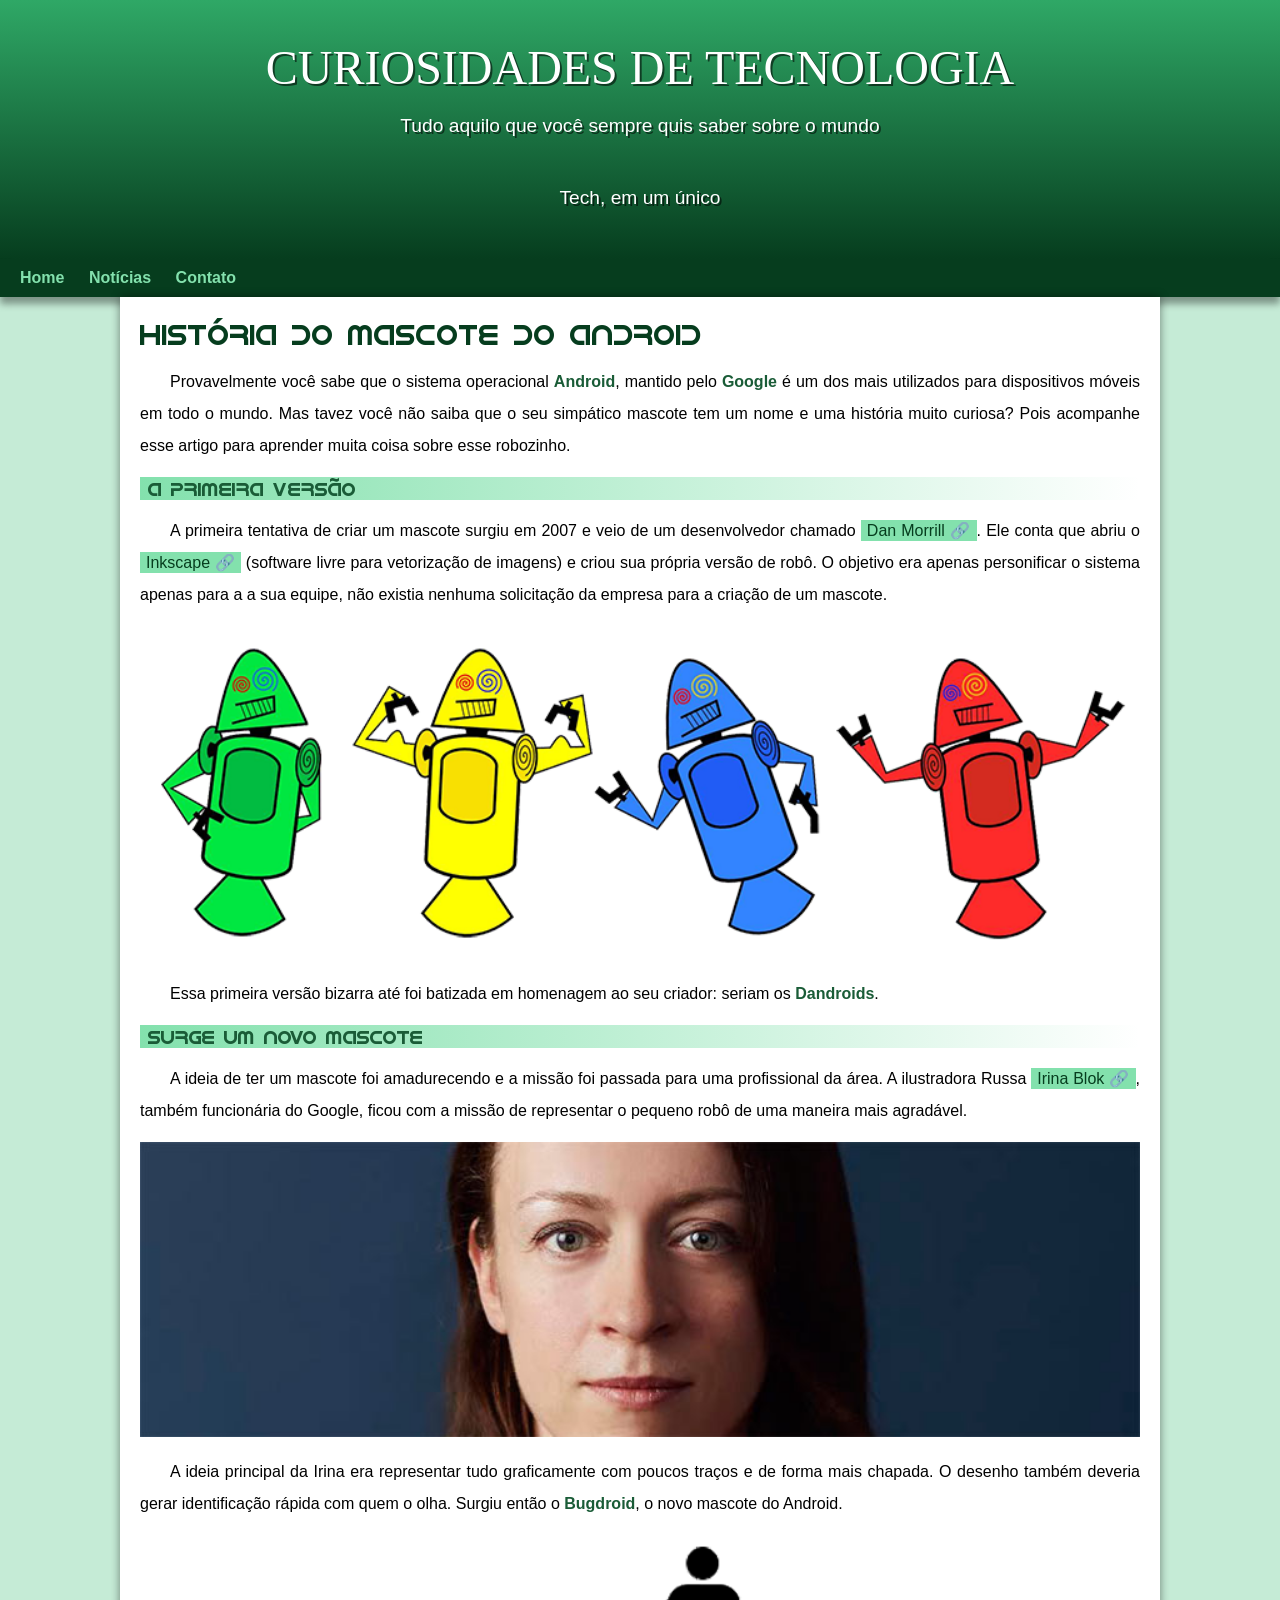
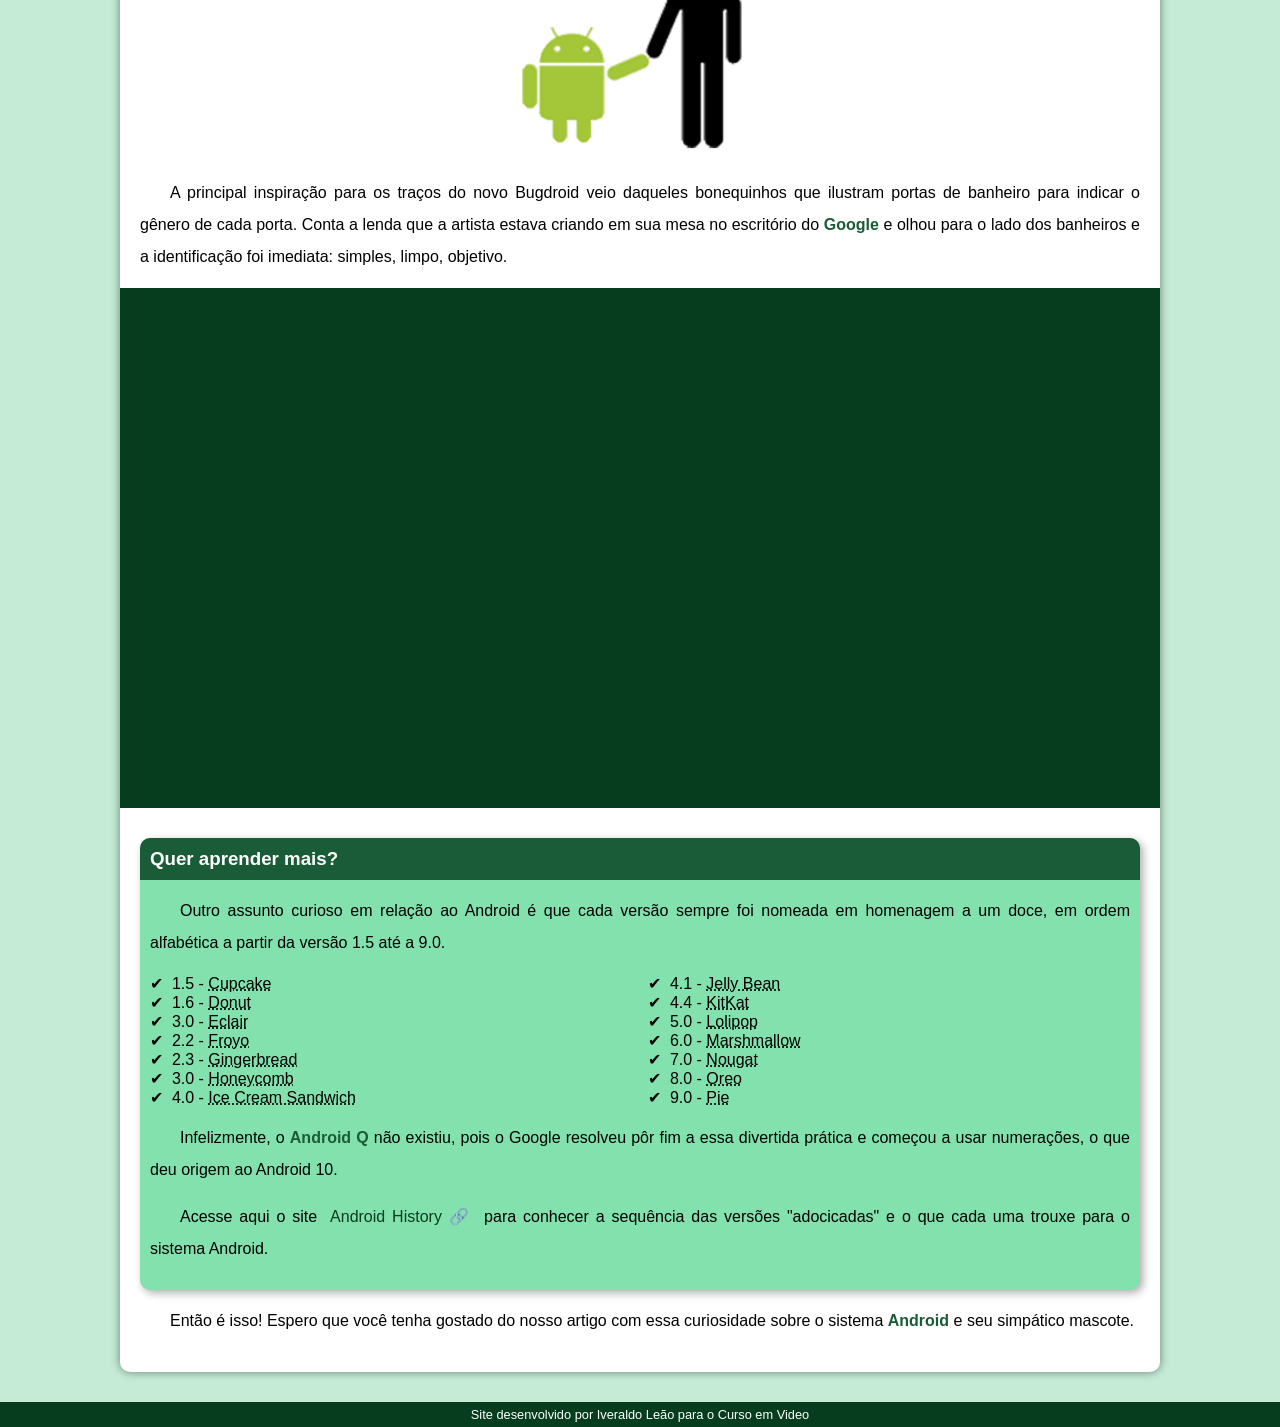
<file: index.html>
<!DOCTYPE html>
<html lang="pt-br">
<head>
    <meta charset="UTF-8">
    <meta http-equiv="X-UA-Compatible" content="IE=edge">
    <meta name="viewport" content="width=device-width, initial-scale=1.0">
    <title>Meu Site</title>
    <link rel="stylesheet" href="style.css">
    <link rel="shortcut icon" href="imagens/favicon.ico" type="image/x-icon">
</head>
<body>
    <header>
        <h1>CURIOSIDADES DE TECNOLOGIA</h1>
        <p>Tudo aquilo que você sempre quis saber sobre o mundo</p>
        <p>Tech, em um único</p>
    </header>
    <nav>
        <a href="#">Home</a>
        <a href="#">Notícias</a>
        <a href="#">Contato</a>
    </nav>
    <main>
        <article>
            <h1> HISTÓRIA DO MASCOTE DO ANDROID</h1>
            <p>Provavelmente você sabe que o sistema operacional <strong>Android</strong>, mantido pelo <strong>Google</strong> é um dos mais utilizados para dispositivos móveis em todo o mundo. Mas tavez você não saiba que o seu simpático mascote tem um nome e uma história muito curiosa? Pois acompanhe esse artigo para aprender muita coisa sobre esse robozinho.
            </p>
            <h2>A primeira versão</h2>
            <p>A primeira tentativa de criar um mascote surgiu em 2007 e veio de um desenvolvedor chamado <a href="https://androidcommunity.com/dan-morrill-shows-us-the-android-mascot-that-almost-was-20130103/" target="_blank" class="externo">Dan Morrill</a>. Ele conta que abriu o <a href="https://inkscape.org/pt-br/" target="_blank"class="externo">Inkscape</a> (software livre para vetorização de imagens) e criou sua própria versão de robô. O objetivo era apenas personificar o sistema apenas para a a sua equipe, não existia nenhuma solicitação da empresa para a criação de um mascote.
            </p>
            <picture>
                <source media="(max-width:670px )" srcset="imagens/dan-droids-pq.png">
                <img src="imagens/dan-droids.png" alt="Primeiro mascote do Android">
            </picture>
            <p>Essa primeira versão bizarra até foi batizada em homenagem ao seu criador: seriam os <strong>Dandroids</strong>.</p>
            <h2>Surge um novo mascote</h2>
            <p>A ideia de ter um mascote foi amadurecendo e a missão foi passada para uma profissional da área. A ilustradora Russa <a href="https://www.irinablok.com/" target="_blank" class="externo">Irina Blok</a>, também funcionária do Google, ficou com a missão de representar o pequeno robô de uma maneira mais agradável.
            </p>
            <picture>
                <source media="(max-width: 670px)" srcset="imagens/irina-blok-pq.jpg">
                <img src="imagens/irina-blok.jpg" alt="Irina Block">
            </picture>
            <p>A ideia principal da Irina era representar tudo graficamente com poucos traços e de forma mais chapada. O desenho também deveria gerar identificação rápida com quem o olha. Surgiu então o <strong>Bugdroid</strong>, o novo mascote do Android.
            </p>
            <img src="imagens/bugdroid.png" class="pequena" alt="Bugdroid">
            <p>A principal inspiração para os traços do novo Bugdroid veio daqueles bonequinhos que ilustram portas de banheiro para indicar o gênero de cada porta. Conta a lenda que a artista estava criando em sua mesa no escritório do <strong>Google</strong> e olhou para o lado dos banheiros e a identificação foi imediata: simples, limpo, objetivo.
            </p>
            <div class="video">
                <iframe width="560" height="315" src="https://www.youtube.com/embed/l2UDgpLz20M" title="YouTube video player" frameborder="0" allow="accelerometer; autoplay; clipboard-write; encrypted-media; gyroscope; picture-in-picture" allowfullscreen></iframe>
            </div>
            <aside>
                <h3>Quer aprender mais?</h3>
                <p>Outro assunto curioso em relação ao Android é que cada versão sempre foi nomeada em homenagem a um doce, em ordem alfabética a partir da versão 1.5 até a 9.0.</p>
                <ul>
                    <li>1.5 - <abbr title="Bolo de Copo">Cupcake</abbr></li>
                    <li>1.6 - <abbr title="Rosquinha">Donut</abbr></li>
                    <li>3.0 - <abbr title="Bomba">Eclair</abbr></li>
                    <li>2.2 - <abbr title="Iogurte Congelado">Froyo</abbr></li>
                    <li>2.3 - <abbr title="Biscoito de Gengibre">Gingerbread</abbr></li>
                    <li>3.0 - <abbr title="Favo de Mel">Honeycomb</abbr></li>
                    <li>4.0 - <abbr title="Sandwich de Sorvete">Ice Cream Sandwich</abbr></li>
                    <li>4.1 - <abbr title="Jujuba">Jelly Bean</abbr></li>
                    <li>4.4 - <abbr title="KitKat">KitKat</abbr></li>
                    <li>5.0 - <abbr title="Pirulito">Lolipop</abbr></li>
                    <li>6.0 - <abbr title="Marshmallow">Marshmallow</abbr></li>
                    <li>7.0 - <abbr title="Torrone">Nougat</abbr></li>
                    <li>8.0 - <abbr title="Oreo">Oreo</abbr></li>
                    <li>9.0 - <abbr title="Torta">Pie</abbr></li>
                </ul>
                <p>Infelizmente, o <strong>Android Q</strong> não existiu, pois o Google resolveu pôr fim a essa divertida prática e começou a usar numerações, o que deu origem ao Android 10.
                </p>
                <p> Acesse aqui o site <a href="https://www.android.com/intl" target="_blank" class="externo">Android History</a> para conhecer a sequência das versões "adocicadas" e o que cada uma trouxe para o sistema Android.</p>
            </aside>
            <p> Então é isso! Espero que você tenha gostado do nosso artigo com essa curiosidade sobre o sistema <strong>Android</strong> e seu simpático mascote.</p>
        </article>
    </main>
    <footer>
        <p>Site desenvolvido por Iveraldo Leão para o Curso em Video</p>
    </footer>
</body>
</html>
</file>
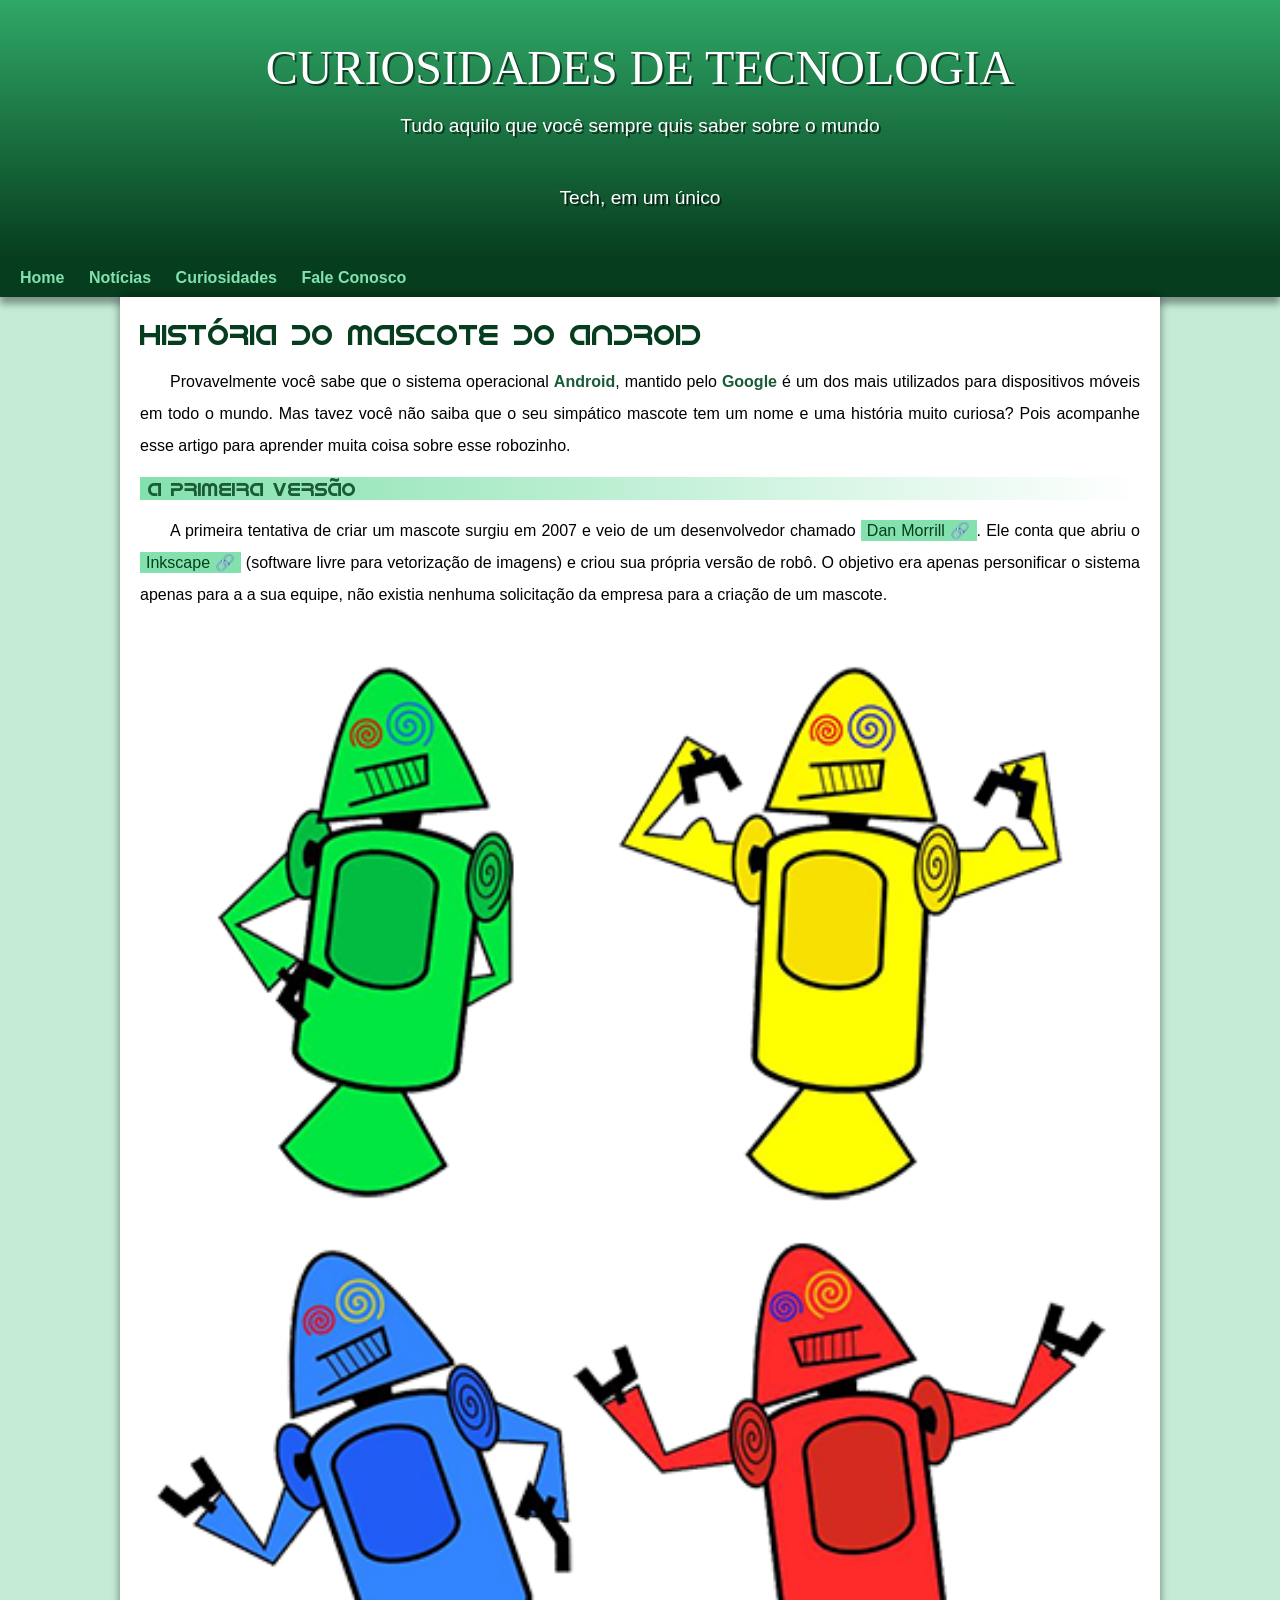
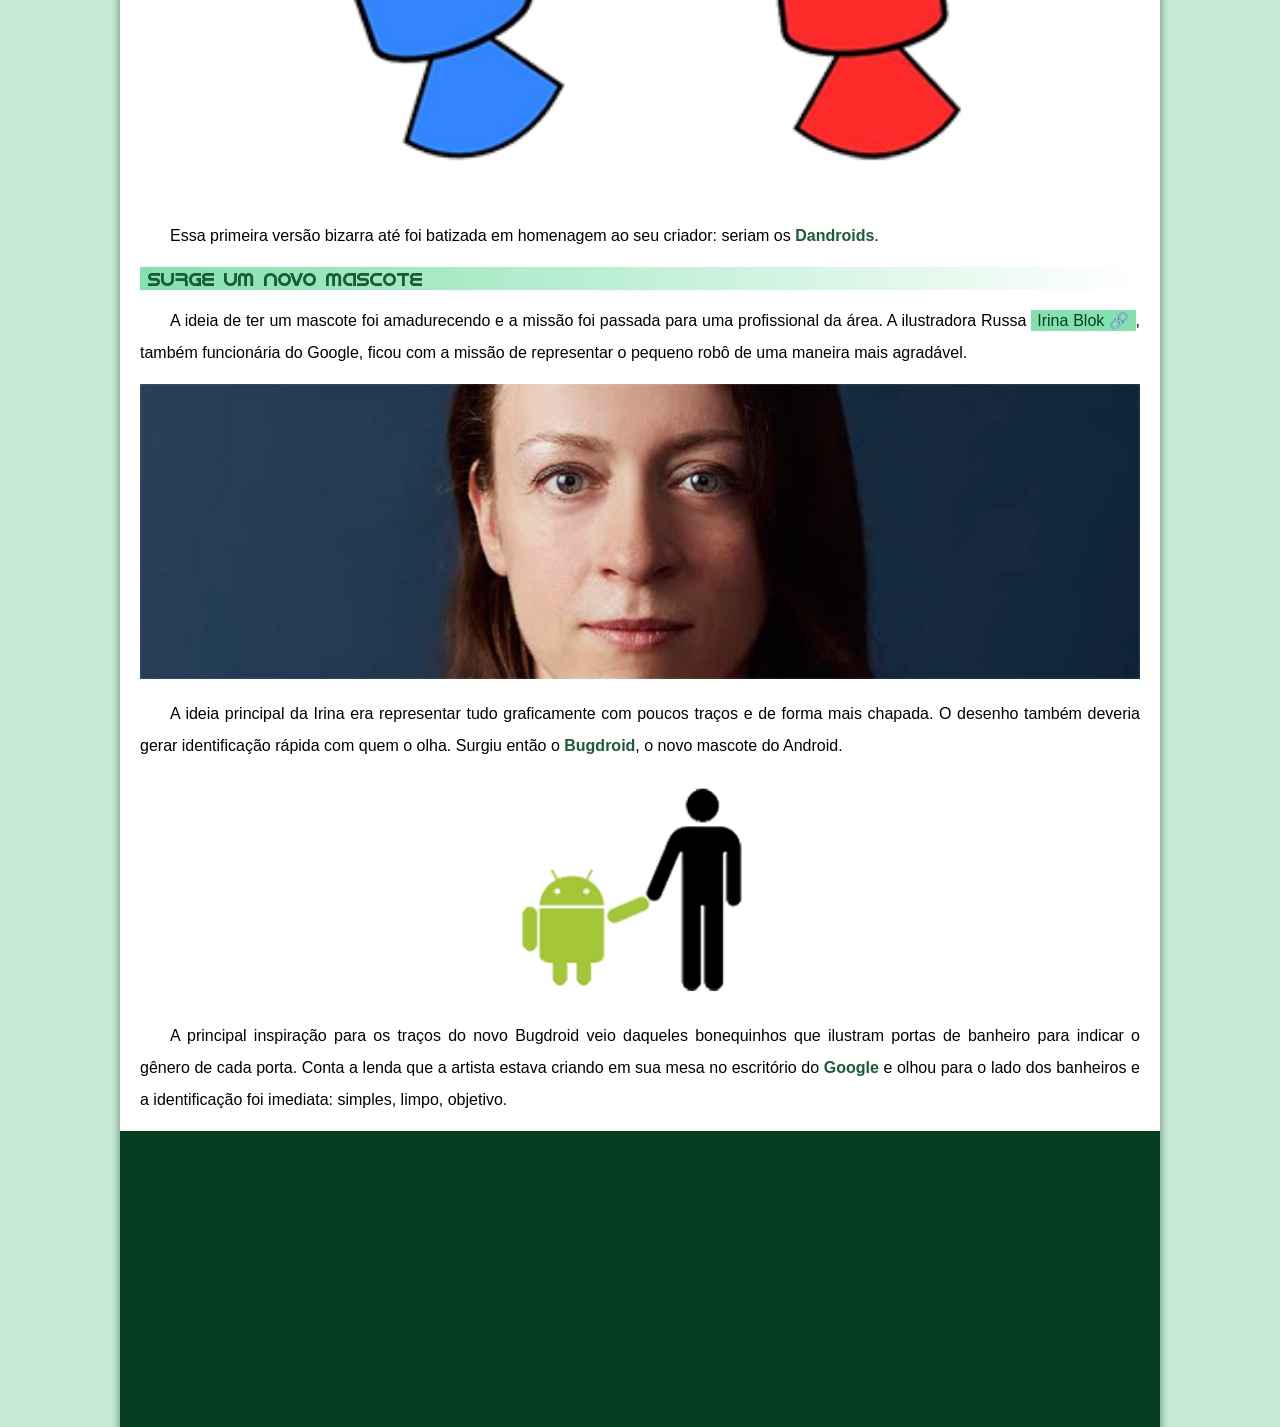
<file: index.html.html>
<!DOCTYPE html>
<html lang="pt-br">
<head>
    <meta charset="UTF-8">
    <meta http-equiv="X-UA-Compatible" content="IE=edge">
    <meta name="viewport" content="width=device-width, initial-scale=1.0">
    <title>Meu Site</title>
    <link rel="stylesheet" href="style.css">
    <link rel="shortcut icon" href="imagens/favicon.ico" type="image/x-icon">
</head>
<body>
    <header>
        <h1>CURIOSIDADES DE TECNOLOGIA</h1>
        <p>Tudo aquilo que você sempre quis saber sobre o mundo</p>
        <p>Tech, em um único</p>
    </header>
    <nav>
        <a href="#">Home</a>
        <a href="#">Notícias</a>
        <a href="#">Curiosidades</a>
        <a href="#">Fale Conosco</a>
    </nav>
    <main>
        <article>
            <h1> HISTÓRIA DO MASCOTE DO ANDROID</h1>
            <p>Provavelmente você sabe que o sistema operacional <strong>Android</strong>, mantido pelo <strong>Google</strong> é um dos mais utilizados para dispositivos móveis em todo o mundo. Mas tavez você não saiba que o seu simpático mascote tem um nome e uma história muito curiosa? Pois acompanhe esse artigo para aprender muita coisa sobre esse robozinho.
            </p>
            <h2>A primeira versão</h2>
            <p>A primeira tentativa de criar um mascote surgiu em 2007 e veio de um desenvolvedor chamado <a href="https://androidcommunity.com/dan-morrill-shows-us-the-android-mascot-that-almost-was-20130103/" target="_blank" class="externo">Dan Morrill</a>. Ele conta que abriu o <a href="https://inkscape.org/pt-br/" target="_blank"class="externo">Inkscape</a> (software livre para vetorização de imagens) e criou sua própria versão de robô. O objetivo era apenas personificar o sistema apenas para a a sua equipe, não existia nenhuma solicitação da empresa para a criação de um mascote.
            </p>
            <picture>
                <source media="(max-width:670px )" srcset="imagens/dan-droids-pq.png">
                <img src="imagens/dan-droids.png" alt="Primeiro mascote do Android">
            </picture>
            <p>Essa primeira versão bizarra até foi batizada em homenagem ao seu criador: seriam os <strong>Dandroids</strong>.</p>
            <h2>Surge um novo mascote</h2>
            <p>A ideia de ter um mascote foi amadurecendo e a missão foi passada para uma profissional da área. A ilustradora Russa <a href="https://www.irinablok.com/" target="_blank" class="externo">Irina Blok</a>, também funcionária do Google, ficou com a missão de representar o pequeno robô de uma maneira mais agradável.
            </p>
            <picture>
                <source media="(max-width: 670px)" srcset="imagens/irina-blok-pq.jpg">
                <img src="imagens/irina-blok.jpg" alt="Irina Block">
            </picture>
            <p>A ideia principal da Irina era representar tudo graficamente com poucos traços e de forma mais chapada. O desenho também deveria gerar identificação rápida com quem o olha. Surgiu então o <strong>Bugdroid</strong>, o novo mascote do Android.
            </p>
            <img src="imagens/bugdroid.png" class="pequena" alt="Bugdroid">
            <p>A principal inspiração para os traços do novo Bugdroid veio daqueles bonequinhos que ilustram portas de banheiro para indicar o gênero de cada porta. Conta a lenda que a artista estava criando em sua mesa no escritório do <strong>Google</strong> e olhou para o lado dos banheiros e a identificação foi imediata: simples, limpo, objetivo.
            </p>
            <div class="video">
                <iframe width="560" height="315" src="https://www.youtube.com/embed/l2UDgpLz20M" title="YouTube video player" frameborder="0" allow="accelerometer; autoplay; clipboard-write; encrypted-media; gyroscope; picture-in-picture" allowfullscreen></iframe>
            </div>
            <aside>
                <h3>Quer aprender mais?</h3>
                <p>Outro assunto curioso em relação ao Android é que cada versão sempre foi nomeada em homenagem a um doce, em ordem alfabética a partir da versão 1.5 até a 9.0.</p>
                <ul>
                    <li>1.5 - <abbr title="Bolo de Copo">Cupcake</abbr></li>
                    <li>1.6 - <abbr title="Rosquinha">Donut</abbr></li>
                    <li>3.0 - <abbr title="Bomba">Eclair</abbr></li>
                    <li>2.2 - <abbr title="Iogurte Congelado">Froyo</abbr></li>
                    <li>2.3 - <abbr title="Biscoito de Gengibre">Gingerbread</abbr></li>
                    <li>3.0 - <abbr title="Favo de Mel">Honeycomb</abbr></li>
                    <li>4.0 - <abbr title="Sandwich de Sorvete">Ice Cream Sandwich</abbr></li>
                    <li>4.1 - <abbr title="Jujuba">Jelly Bean</abbr></li>
                    <li>4.4 - <abbr title="KitKat">KitKat</abbr></li>
                    <li>5.0 - <abbr title="Pirulito">Lolipop</abbr></li>
                    <li>6.0 - <abbr title="Marshmallow">Marshmallow</abbr></li>
                    <li>7.0 - <abbr title="Torrone">Nougat</abbr></li>
                    <li>8.0 - <abbr title="Oreo">Oreo</abbr></li>
                    <li>9.0 - <abbr title="Torta">Pie</abbr></li>
                </ul>
                <p>Infelizmente, o <strong>Android Q</strong> não existiu, pois o Google resolveu pôr fim a essa divertida prática e começou a usar numerações, o que deu origem ao Android 10.
                </p>
                <p> Acesse aqui o site <a href="https://www.android.com/intl" target="_blank" class="externo">Android History</a> para conhecer a sequência das versões "adocicadas" e o que cada uma trouxe para o sistema Android.</p>
            </aside>
            <p> Então é isso! Espero que você tenha gostado do nosso artigo com essa curiosidade sobre o sistema <strong>Android</strong> e seu simpático mascote.</p>
        </article>
    </main>
    <footer>
        <p>Site desenvolvido por Iveraldo Leão para o Curso em Video</p>
    </footer>
</body>
</html>
</file>
<file: style.css>
@charset "UTF-8";
@import url('https://fonts.googleapis.com/css2?family=Kaushan+Script&display=swap');
@font-face{
    font-family: 'Android';
    src: url('fontes/idroid.otf') format('opentype');
    font-weight: normal;
}
:root{
    --cor0:#c5ebd6;
    --cor1:#83e1ad;
    --cor2:#3ddc84;
    --cor3:#2fa866;
    --cor4:#1a5c37;
    --cor5:#063d1e;

    --font-padrao: Arial, Verdana, Helvetica, sans-serif;
    --fonte-destaque: 'Bebas Neue';
    --font-android: 'Android', 'cursive';
}
*{
    margin: 0px;
    padding: 0px;
}
header{
    background-image: linear-gradient(to bottom, var(--cor3), var(--cor5));
    min-height: 150px;
    text-align: center;
    padding-top: 40px;
}
header > p {
    color: white;
    font-family: var(--font-padrao);
    font-size: 1.2em;
    max-width: 500px;
    margin: auto;
    padding-bottom: 50px;
    padding-left: 10px;
    padding-right: 10px;
    text-shadow: 2px 2px 0px rgba(0, 0, 0, 0.562);
}
header > h1 {
    color: white;
    font-family: var(--fonte-destaque);
    margin-bottom: 20px;
    font-size: 3em;
    text-shadow: 2px 2px 0px rgba(0, 0, 0, 0.562);
    font-weight: normal;   
}
main{
    min-width: 300px;
    max-width: 1000px;
    background-color: white;
    margin: auto;
    margin-bottom: 30px;
    padding: 20px;
    box-shadow: 0px 0px 10px rgba(0, 0, 0, 0.459);
    border-bottom-left-radius: 10px;
    border-bottom-right-radius: 10px;
}
main h1 {
    color: var(--cor5);
    font-family: var(--font-android);
    font-weight: normal;
    font-size: 1.8em;
}
main img{
    width: 100%;
}
main img.pequena{
    max-width: 350px;
    display: block;
    margin: auto;
}
div.video{
    background-color: var(--cor5);
    text-align: center;
    margin: 0px -20px 30px -20px;
    padding: 20px;
    padding-bottom: 50%;
    position: relative;
}
div.video > iframe {
    position: absolute; 
    top: 5%;
    left: 5%;
    width: 90%;
    height: 90%;
}
body{
    background-color: #c5ebd6;
    font-family: var(--font-padrao);
}
a.externo::after{
    content: '\00A0\1F517';
}
main p {
    margin: 15px 0px;
    text-align: justify;
    text-indent: 30px;
    font-size: 1em;
    line-height: 2em;
}
main strong {
    color: var(--cor4);
    font-weight: bold;
}
main a {
    text-decoration: none;
    font-size: bold;
    color: var(--cor5);
    background-color: var(--cor1);
    padding: 2px 6px;
}
main a:hover{
    text-decoration: underline;
    color: var(--cor4);
}
main h2{
    font-family: var(--font-android);
    color: var(--cor4);
    font-size: 1.2em;
    background-image: linear-gradient(to right, var(--cor1), transparent);
    text-indent: 8px;
    font-weight: normal;
}
nav{
    background-color: var(--cor5);
    padding: 10px;
    box-shadow: 0px 7px 7px rgba(0, 0, 0, 0.37);
}
nav > a {
    color: var(--cor1);
    padding: 10px;
    text-decoration: none;
    font-weight: bold;
    transition-duration: 0.2s;
}
nav > a:hover{
    background-color: var(--cor3);
    color: var(--cor5);
    border-radius: 5px;
}
aside{
    background-color: var(--cor1);
    padding: 10px;
    border-radius: 10px;
    box-shadow: 3px 3px 8px rgba(0, 0, 0, 0.329);
}
aside > ul{
    list-style-type: '\2714\00A0\00A0';
    list-style-position: inside;
    columns: 2;
}
aside > h3{
    background-color: var(--cor4);
    color: white;
    padding: 10px;
    margin: -10px -10px 0px -10px;
    border-radius: 10px 10px 0px 0px;

}
footer{
    background-color: var(--cor5);
    color: white;
    text-align: center;
    padding: 5px;
    font-size: 0.8em;
}
footer > p >a {
    color: white;
    font-weight: bolder;
    text-decoration: none;
}  
footer a:hover{
    text-decoration: underline;
    color: var(--cor1);
}
</file>
